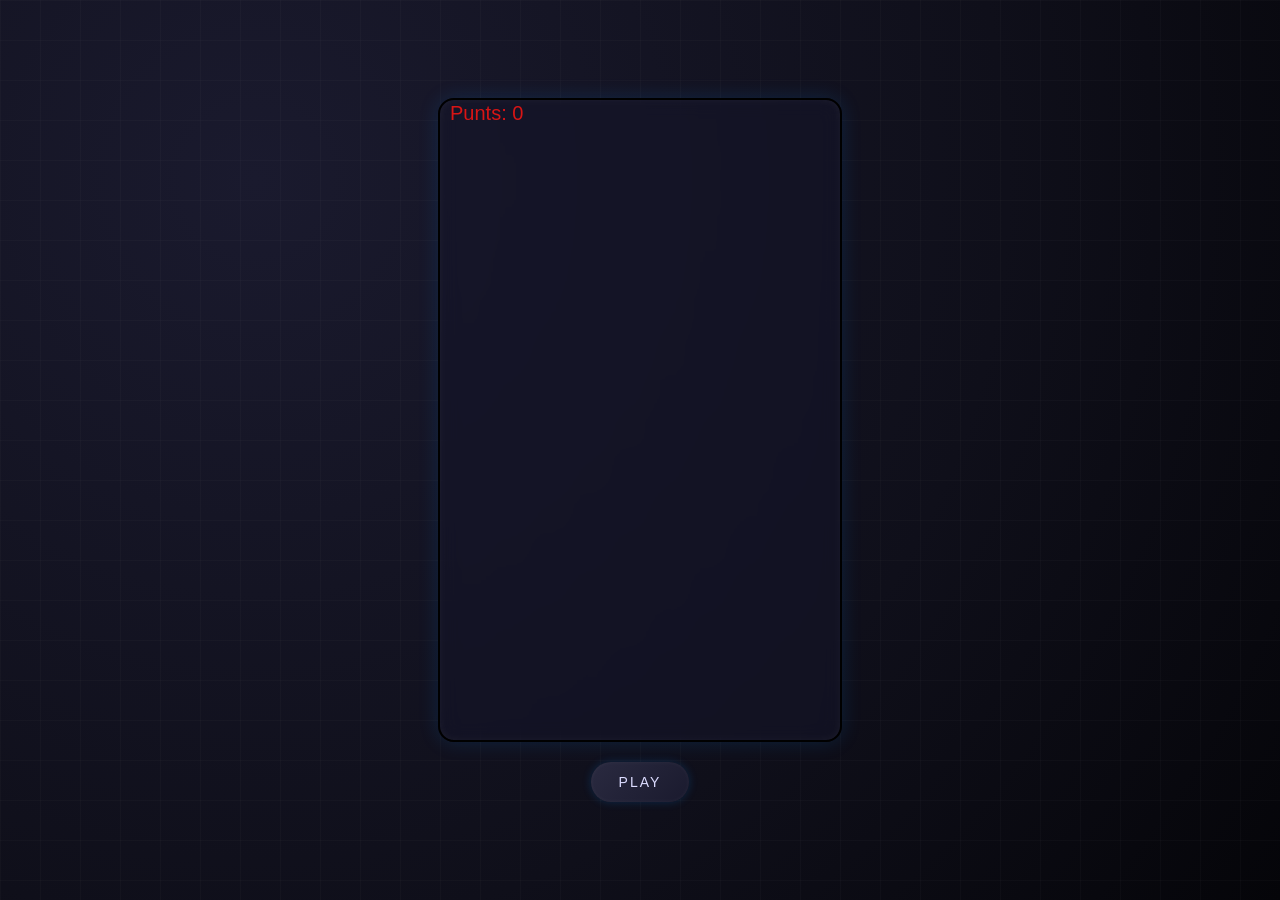
<file: index.html>
<!DOCTYPE html>
<html lang="en">
<head>
    <meta charset="UTF-8">
    <meta name="viewport" content="width=device-width, initial-scale=1.0">
    <script src="script.js"></script>
    <link rel="stylesheet" href="style.css">
    <title>TETRIS CRIS</title>
</head>
<body onload="inicia()">
    <canvas id="canvas" style="border: 2px solid #000;"></canvas>

     <button id="musica">PLAY</button>
    

</body>
</html>
</file>
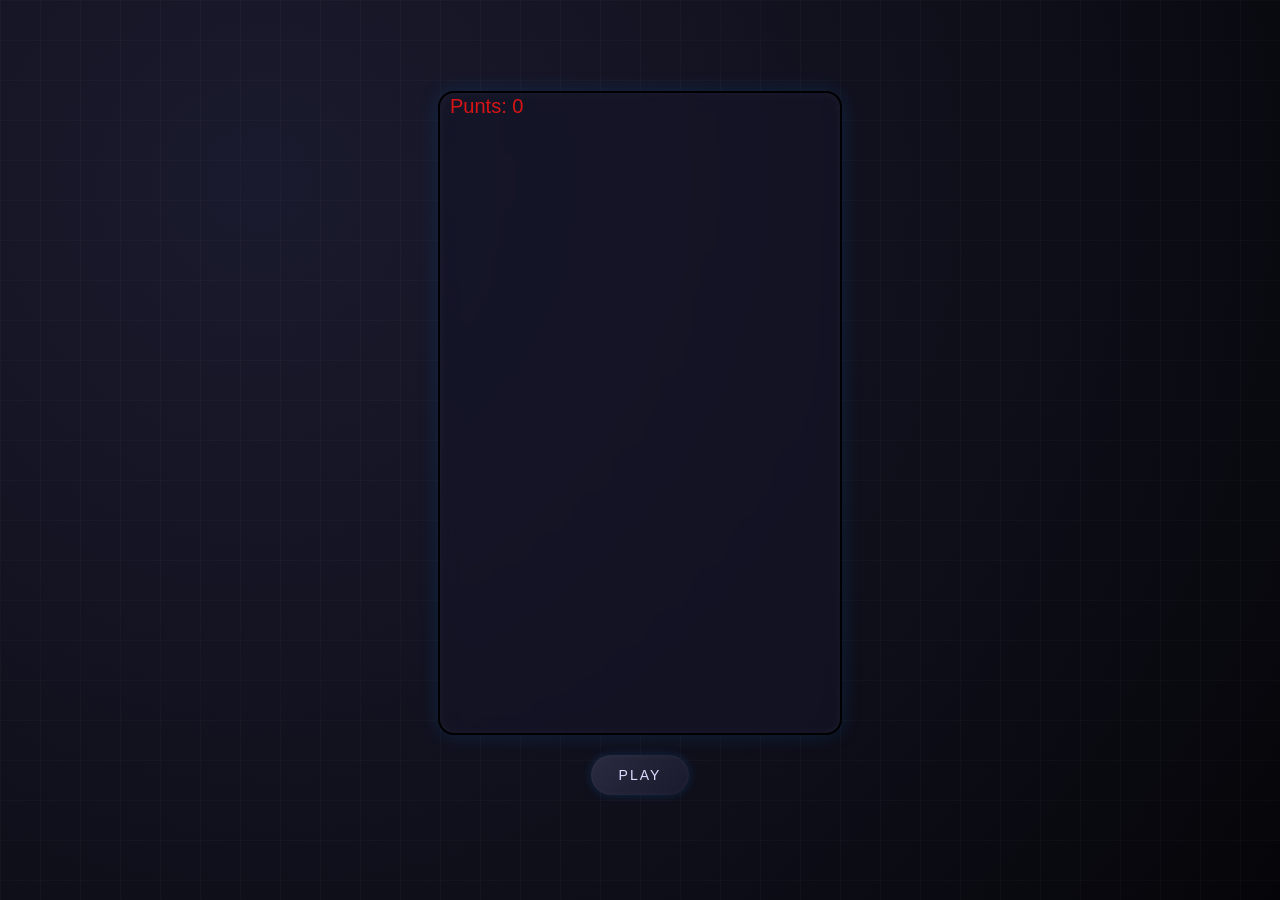
<file: TEtris-main/index.html>
<!DOCTYPE html>
<html lang="en">
<head>
    <meta charset="UTF-8">
    <meta name="viewport" content="width=device-width, initial-scale=1.0">
    <script src="script.js"></script>
    <link rel="stylesheet" href="style.css">
    <title>TETRIS CRIS</title>
</head>
<body onload="inicia()">
    <canvas id="canvas" style="border: 2px solid #000;"></canvas>

     <button id="musica">PLAY</button>
    
<p> </p>
</body>
</html>
</file>
<file: style.css>
* {
    margin: 0;
    padding: 0;
    box-sizing: border-box;
}

/* FONDO GENERAL */
body {
    background: radial-gradient(circle at 20% 20%, #1a1a2e, #0f0f1a 60%, #050509);
    font-family: 'Segoe UI', Tahoma, Geneva, Verdana, sans-serif;
    color: #cfcfe6;
    display: flex;
    flex-direction: column;
    align-items: center;
    justify-content: center;
    height: 100vh;
    overflow: hidden;
}

/* CANVAS (TABLERO) */
#canvas {
    border-radius: 16px;
    border: 1px solid rgba(255,255,255,0.1);
    
    /* efecto cristal */
    background: rgba(20, 20, 40, 0.6);
    backdrop-filter: blur(10px);

    /* glow suave */
    box-shadow: 
        0 0 20px rgba(0, 140, 255, 0.15),
        inset 0 0 10px rgba(255,255,255,0.05);

    transition: 0.3s ease;
}

/* HOVER SUTIL */
#canvas:hover {
    box-shadow: 
        0 0 30px rgba(0, 140, 255, 0.3),
        inset 0 0 15px rgba(255,255,255,0.08);
}

/* BOTÓN */
#musica {
    margin-top: 20px;
    padding: 12px 28px;
    border-radius: 999px;
    border: none;

    background: linear-gradient(135deg, #2a2a40, #1a1a2e);
    color: #dcdcff;

    font-size: 14px;
    letter-spacing: 2px;
    text-transform: uppercase;

    cursor: pointer;

    /* glow elegante */
    box-shadow: 
        0 0 10px rgba(0, 140, 255, 0.2),
        inset 0 0 5px rgba(255,255,255,0.05);

    transition: all 0.25s ease;
}

/* HOVER BOTÓN */
#musica:hover {
    transform: translateY(-2px);
    box-shadow: 
        0 0 20px rgba(0, 140, 255, 0.4),
        inset 0 0 8px rgba(255,255,255,0.1);
}

/* CLICK */
#musica:active {
    transform: scale(0.95);
}

/* TEXTO PUNTOS */
p {
    margin-top: 15px;
    font-size: 18px;
    color: #8a8aff;
    opacity: 0.8;
}

/* EFECTO GRID SUTIL DE FONDO */
body::before {
    content: "";
    position: absolute;
    width: 100%;
    height: 100%;
    
    background-image: 
        linear-gradient(rgba(255,255,255,0.02) 1px, transparent 1px),
        linear-gradient(90deg, rgba(255,255,255,0.02) 1px, transparent 1px);

    background-size: 40px 40px;
    z-index: -1;
}
</file>
<file: TEtris-main/style.css>
* {
    margin: 0;
    padding: 0;
    box-sizing: border-box;
}

/* FONDO GENERAL */
body {
    background: radial-gradient(circle at 20% 20%, #1a1a2e, #0f0f1a 60%, #050509);
    font-family: 'Segoe UI', Tahoma, Geneva, Verdana, sans-serif;
    color: #cfcfe6;
    display: flex;
    flex-direction: column;
    align-items: center;
    justify-content: center;
    height: 100vh;
    overflow: hidden;
}

/* CANVAS (TABLERO) */
#canvas {
    border-radius: 16px;
    border: 1px solid rgba(255,255,255,0.1);
    
    /* efecto cristal */
    background: rgba(20, 20, 40, 0.6);
    backdrop-filter: blur(10px);

    /* glow suave */
    box-shadow: 
        0 0 20px rgba(0, 140, 255, 0.15),
        inset 0 0 10px rgba(255,255,255,0.05);

    transition: 0.3s ease;
}

/* HOVER SUTIL */
#canvas:hover {
    box-shadow: 
        0 0 30px rgba(0, 140, 255, 0.3),
        inset 0 0 15px rgba(255,255,255,0.08);
}

/* BOTÓN */
#musica {
    margin-top: 20px;
    padding: 12px 28px;
    border-radius: 999px;
    border: none;

    background: linear-gradient(135deg, #2a2a40, #1a1a2e);
    color: #dcdcff;

    font-size: 14px;
    letter-spacing: 2px;
    text-transform: uppercase;

    cursor: pointer;

    /* glow elegante */
    box-shadow: 
        0 0 10px rgba(0, 140, 255, 0.2),
        inset 0 0 5px rgba(255,255,255,0.05);

    transition: all 0.25s ease;
}

/* HOVER BOTÓN */
#musica:hover {
    transform: translateY(-2px);
    box-shadow: 
        0 0 20px rgba(0, 140, 255, 0.4),
        inset 0 0 8px rgba(255,255,255,0.1);
}

/* CLICK */
#musica:active {
    transform: scale(0.95);
}

/* TEXTO PUNTOS */
p {
    margin-top: 15px;
    font-size: 18px;
    color: #8a8aff;
    opacity: 0.8;
}

/* EFECTO GRID SUTIL DE FONDO */
body::before {
    content: "";
    position: absolute;
    width: 100%;
    height: 100%;
    
    background-image: 
        linear-gradient(rgba(255,255,255,0.02) 1px, transparent 1px),
        linear-gradient(90deg, rgba(255,255,255,0.02) 1px, transparent 1px);

    background-size: 40px 40px;
    z-index: -1;
}
</file>
